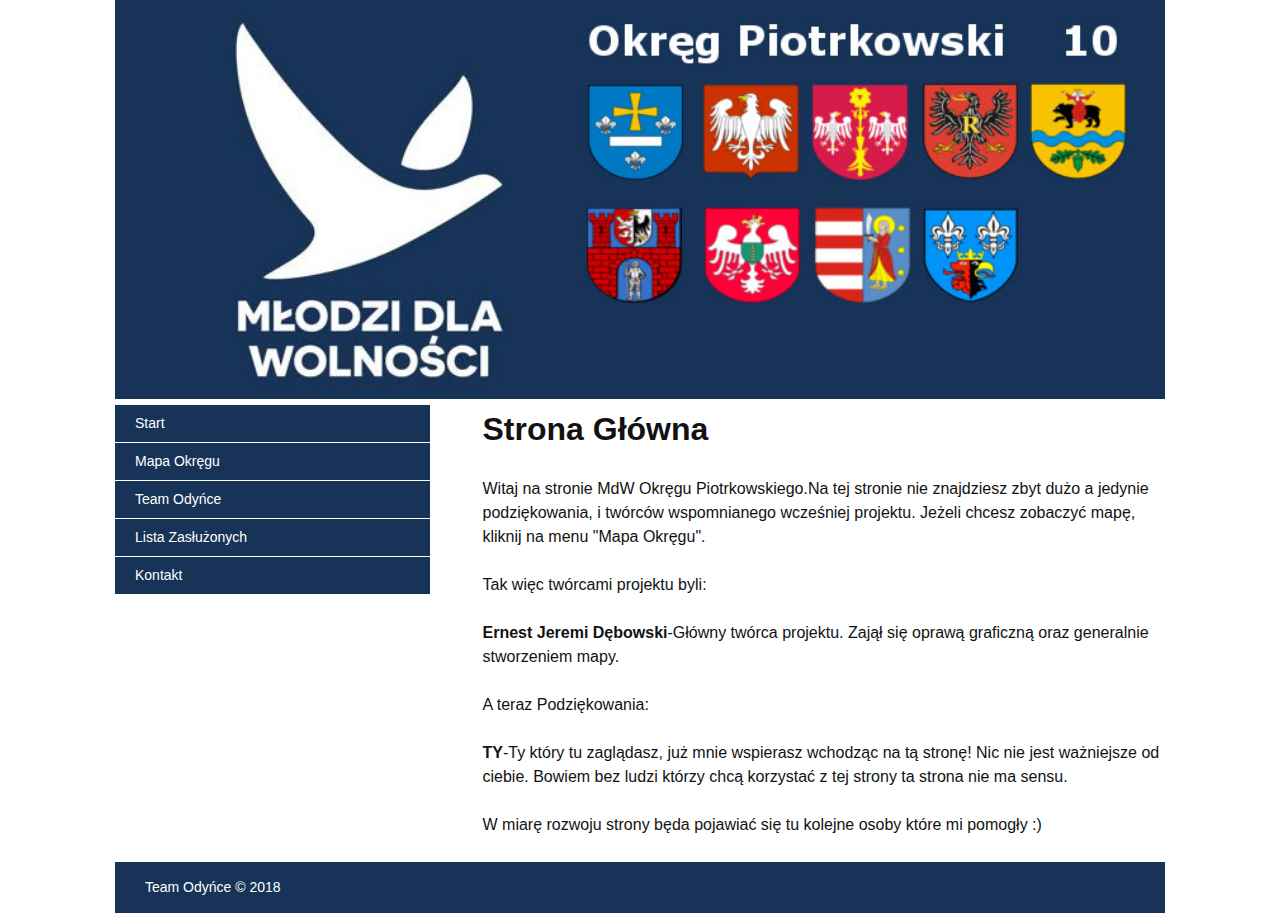
<file: index.html>
<!DOCTYPE HTML> 
<html lang='pl'> 
<head>
	<meta charset='utf-8'>
	<meta name='viewport' content='width=device-width, initial-scale=1, maximum-scale=1'>
	<title>MdW-Okręg Piotrkowski</title>
	<link rel='stylesheet' href='css/style.css'>
</head>
<body>

<div class='container'>

	<!-- header --> 
	<header>
		<img src="images/header.jpg" alt=""/>
	</header>
	
	<!-- sidebar --> 
	<aside>
		<nav>
			<ul>
				<li><a href="index.html">Start</a></li>
				<li><a href="Mapa Okręgu.html">Mapa Okręgu</a></li>
				<li><a href="Team Odyńce.html">Team Odyńce</a></li>
				<li><a href="Zasluzeni.html">Lista Zasłużonych</a></li>
				<li><a href="zKontakt.html">Kontakt</a></li>
			</ul>
		</nav>
	</aside>

	<!-- main -->
	<section id="main">
		<h1>Strona Główna</h1><br/>
		<p>Witaj na stronie MdW Okręgu Piotrkowskiego.Na tej stronie nie znajdziesz zbyt dużo a jedynie podziękowania, i twórców wspomnianego wcześniej projektu. Jeżeli chcesz zobaczyć mapę, kliknij na menu "Mapa Okręgu".<br/><br/> Tak więc twórcami projektu byli: <br/><br/>
		<b>Ernest Jeremi Dębowski</b>-Główny twórca projektu. Zajął się oprawą graficzną oraz generalnie stworzeniem mapy. <br/><br/>
		A teraz Podziękowania:<br/><br/>
		<b>TY</b>-Ty który tu zaglądasz, już mnie wspierasz wchodząc na tą stronę! Nic nie jest ważniejsze od ciebie. Bowiem bez ludzi którzy chcą korzystać z tej strony ta strona nie ma sensu.<br/><br/>
		W miarę rozwoju strony będa pojawiać się tu kolejne osoby które mi pomogły :) 
		

	</section>
	
	<!-- footer -->
	<footer>
		<p>Team Odyńce © 2018</p>
	</footer>

</div>

</body>
</html>
</file>
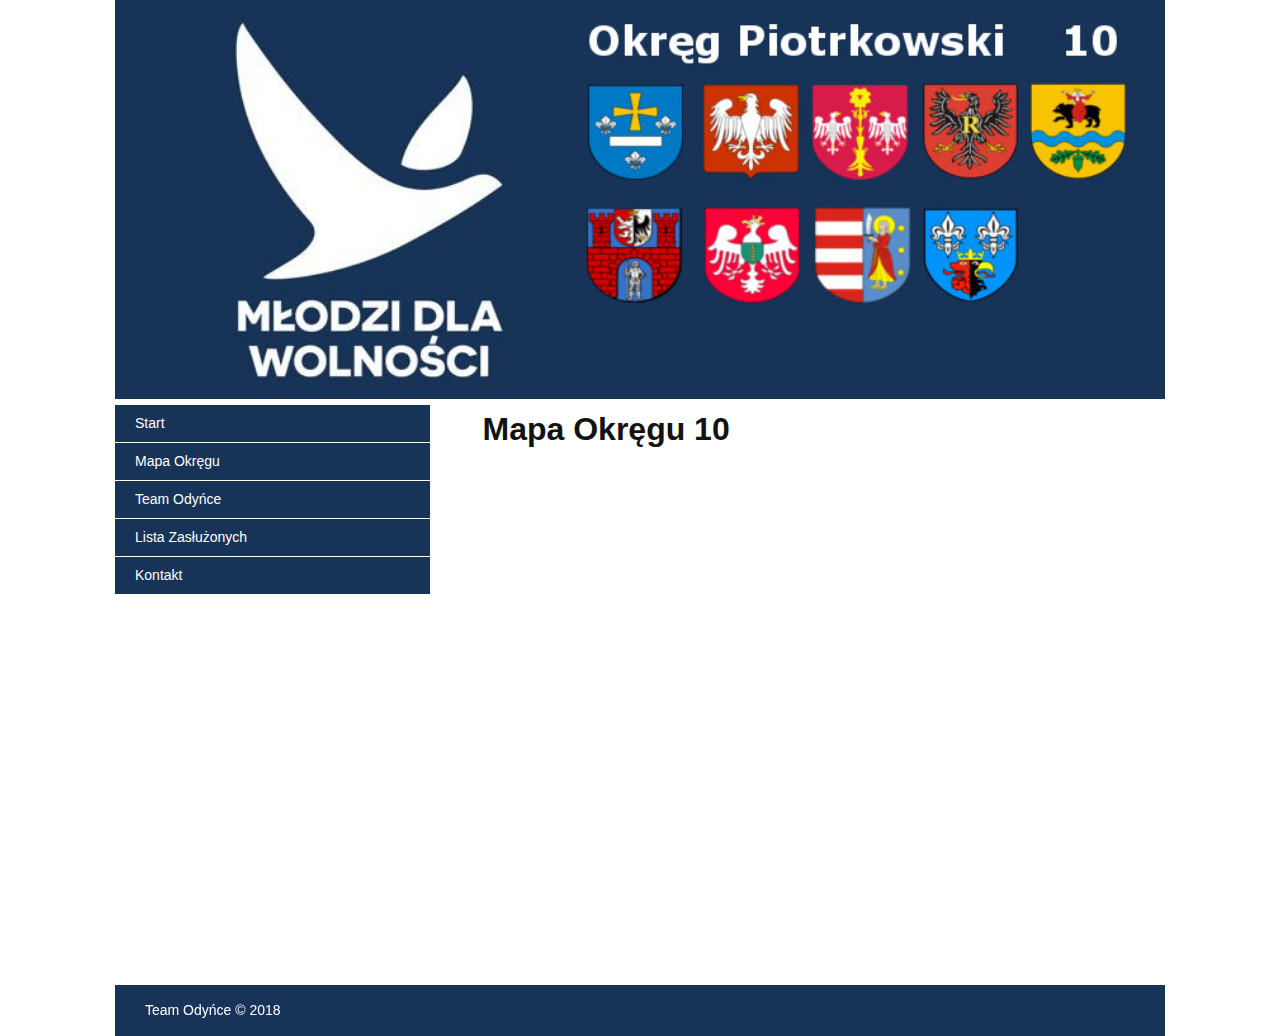
<file: Mapa Okręgu.html>
<!DOCTYPE HTML> 
<html lang='pl'> 
<head>
	<meta charset='utf-8'>
	<meta name='viewport' content='width=device-width, initial-scale=1, maximum-scale=1'>
	<title>MdW-Okręg Piotrkowski</title>
	<link rel='stylesheet' href='css/style.css'>
</head>
<body>

<div class='container'>

	<!-- header --> 
	<header>
		<img src="images/header.jpg" alt=""/>
	</header>
	
	<!-- sidebar --> 
	<aside>
		<nav>
			<ul>
				<li><a href="index.html">Start</a></li>
				<li><a href="Mapa Okręgu.html">Mapa Okręgu</a></li>
				<li><a href="Team Odyńce.html">Team Odyńce</a></li>
				<li><a href="Zasluzeni.html">Lista Zasłużonych</a></li>
				<li><a href="zKontakt.html">Kontakt</a></li>
			</ul>
		</nav>
	</aside>

	<!-- main -->
	<section id="main">
		<h1>Mapa Okręgu 10</h1>
		<p>  <iframe src="https://snazzymaps.com/embed/102162" width="100%" height="500px" style="border:none;"></iframe> </p>
	</section>
	
	<!-- footer -->
	<footer>
		<p>Team Odyńce © 2018</p>
	</footer>

</div>

</body>
</html>
</file>
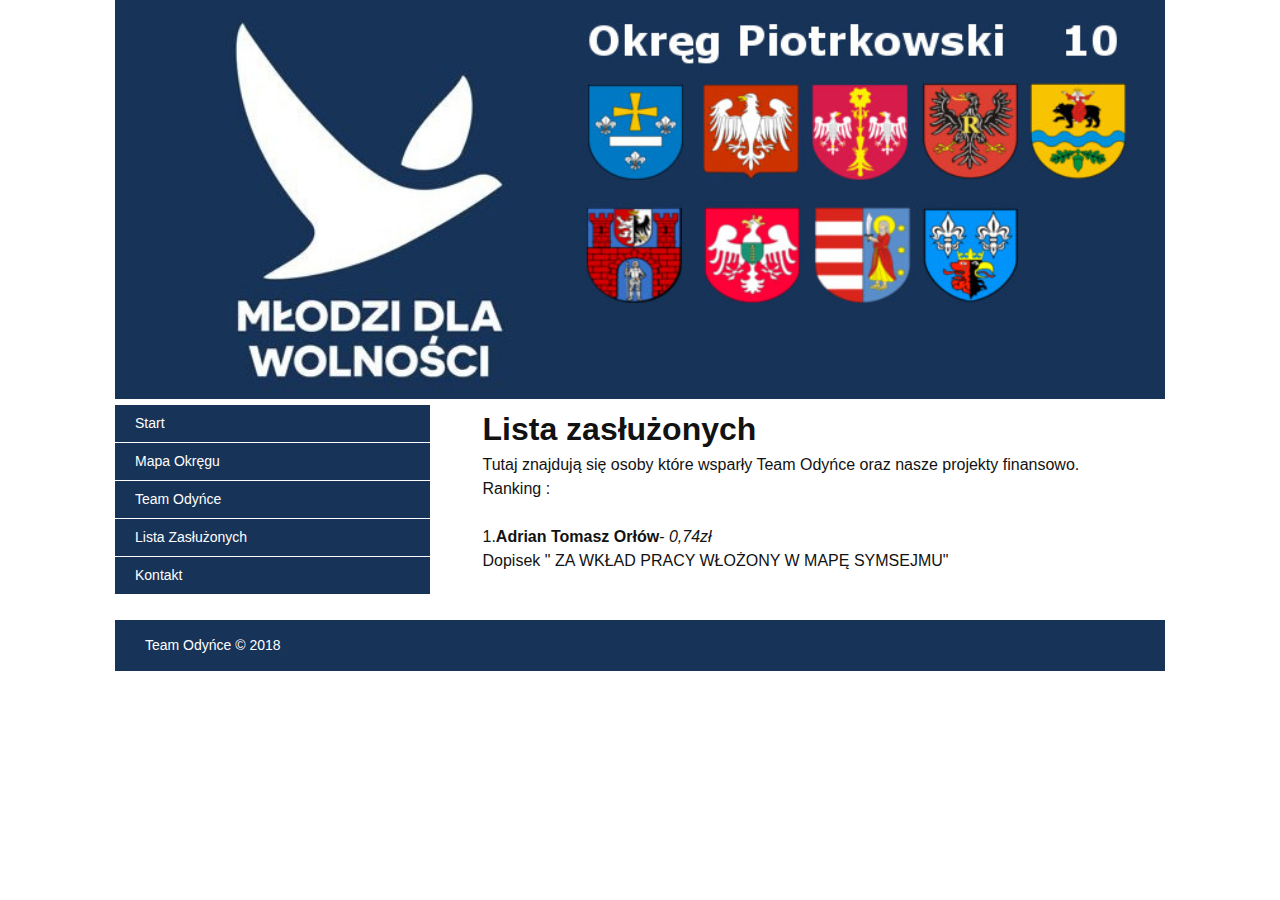
<file: Zasluzeni.html>
<!DOCTYPE HTML> 
<html lang='pl'> 
<head>
	<meta charset='utf-8'>
	<meta name='viewport' content='width=device-width, initial-scale=1, maximum-scale=1'>
	<title>MdW-Okręg Piotrkowski</title>
	<link rel='stylesheet' href='css/style.css'>
</head>
<body>

<div class='container'>

	<!-- header --> 
	<header>
		<img src="images/header.jpg" alt=""/>
	</header>
	
	<!-- sidebar --> 
	<aside>
		<nav>
			<ul>
				<li><a href="index.html">Start</a></li>
				<li><a href="Mapa Okręgu.html">Mapa Okręgu</a></li>
				<li><a href="Team Odyńce.html">Team Odyńce</a></li>
				<li><a href="Zasluzeni.html">Lista Zasłużonych</a></li>
				<li><a href="zKontakt.html">Kontakt</a></li>
			</ul>
		</nav>
	</aside>

	<!-- main -->
	<section id="main">
		<h1>Lista zasłużonych</h1>
		Tutaj znajdują się osoby które wsparły Team Odyńce oraz nasze projekty finansowo.<br/>
		Ranking :<br/><br/>
		1.<b>Adrian Tomasz Orłów</b>-<i> 0,74zł</i><br/>Dopisek " ZA WKŁAD PRACY WŁOŻONY W MAPĘ SYMSEJMU" <br/>
	</section>
	
	<!-- footer -->
	<footer>
		<p>Team Odyńce © 2018</p>
	</footer>

</div>

</body>
</html>
</file>
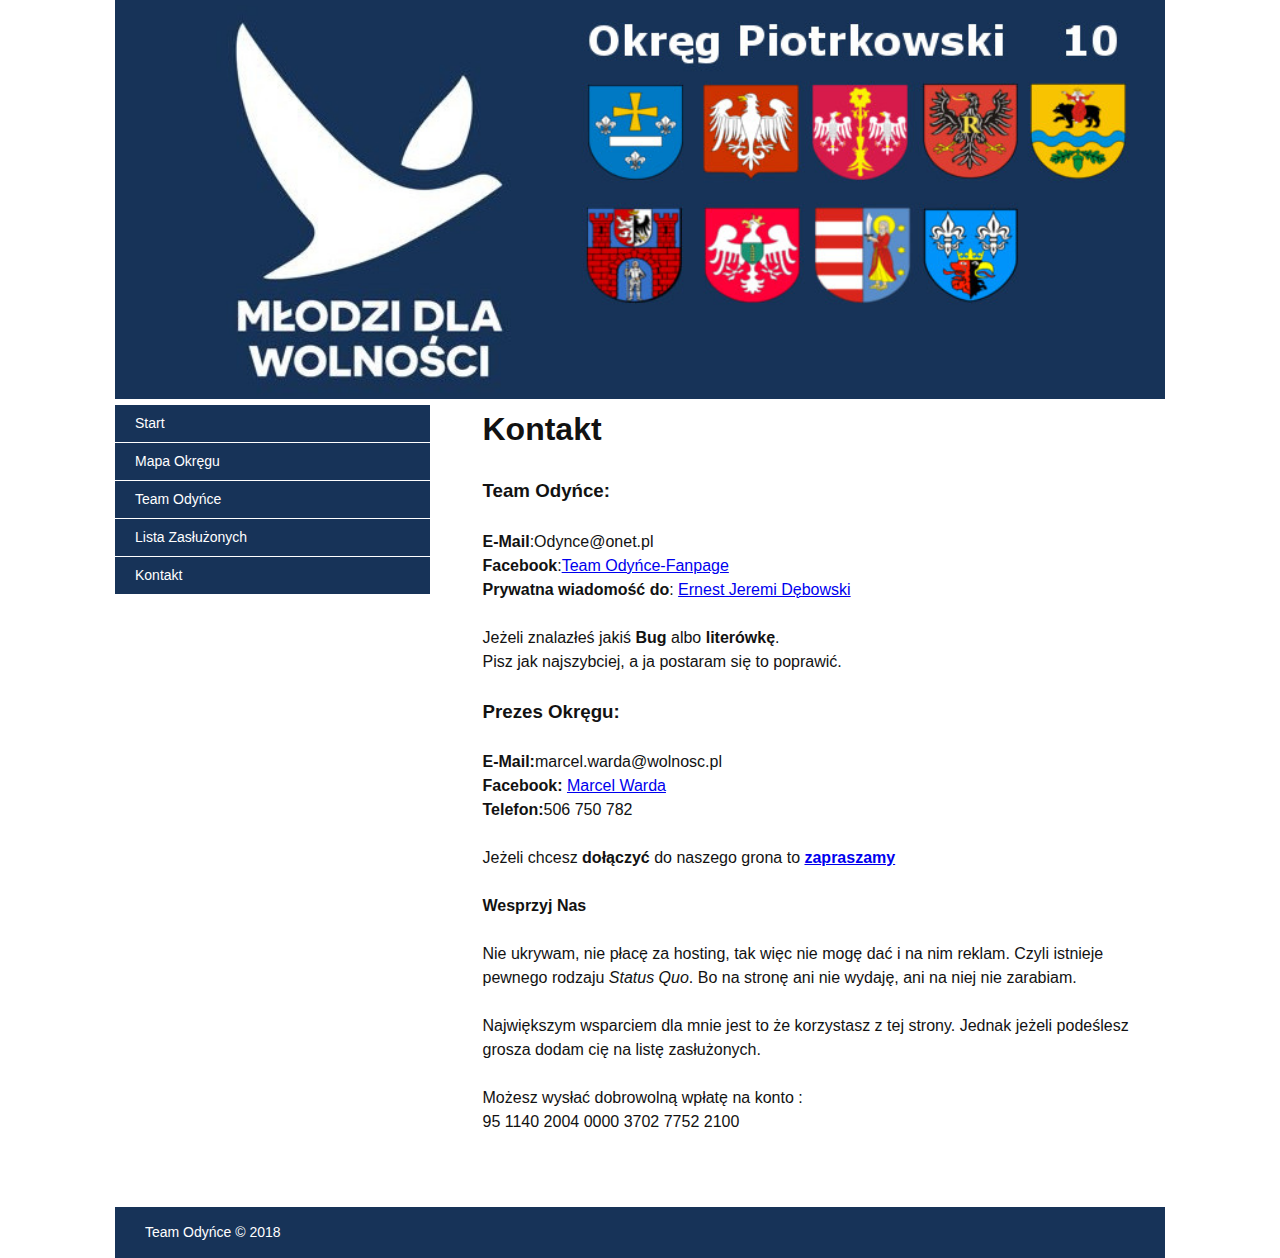
<file: zKontakt.html>
<!DOCTYPE HTML> 
<html lang='pl'> 
<head>
	<meta charset='utf-8'>
	<meta name='viewport' content='width=device-width, initial-scale=1, maximum-scale=1'>
	<title>MdW-Okręg Piotrkowski</title>
	<link rel='stylesheet' href='css/style.css'>
</head>
<body>

<div class='container'>

	<!-- header --> 
	<header>
		<img src="images/header.jpg" alt=""/>
	</header>
	
	<!-- sidebar --> 
	<aside>
		<nav>
			<ul>
				<li><a href="index.html">Start</a></li>
				<li><a href="Mapa Okręgu.html">Mapa Okręgu</a></li>
				<li><a href="Team Odyńce.html">Team Odyńce</a></li>
				<li><a href="Zasluzeni.html">Lista Zasłużonych</a></li>
				<li><a href="zKontakt.html">Kontakt</a></li>
			</ul>
		</nav>
	</aside>

	<!-- main -->
	<section id="main">
		<h1>Kontakt</h1>
		<p><br/>
		<h3>Team Odyńce:</h3><br/>
		<b> E-Mail</b>:Odynce@onet.pl <br/>
		<b>Facebook</b>:<a href="http://zipansion.com/3Fw4T">Team Odyńce-Fanpage</a><br/>
		<b>Prywatna wiadomość do</b>: <a href="http://zipansion.com/3NB1x">Ernest Jeremi Dębowski</a>
		<br/><br/>
		Jeżeli znalazłeś jakiś <b>Bug</b> albo <b>literówkę</b>.<br/> Pisz jak najszybciej, a ja postaram się to poprawić.<br/><br/>
	<h3>Prezes Okręgu:</h3><br/>
	<b>E-Mail:</b>marcel.warda@wolnosc.pl<br/>
	<b>Facebook:</b> <a href="https://www.facebook.com/marcel.warda.7">Marcel Warda</a><br/>
	<b>Telefon:</b>506 750 782<br/><br/>

	Jeżeli chcesz <b>dołączyć</b> do naszego grona to <a href="https://deklaracja.wolnosc.pl/mlodziezowa/"><b>zapraszamy</b></a><br/>
		</p><br/><h4>Wesprzyj Nas</h4><br/>
		Nie ukrywam, nie płacę za hosting, tak więc nie mogę dać i na nim reklam. Czyli istnieje pewnego rodzaju <i>Status Quo</i>. Bo na stronę ani nie wydaję, ani na niej nie zarabiam.<br/><br/> Największym wsparciem dla mnie jest to że korzystasz z tej strony. Jednak jeżeli podeślesz grosza dodam cię na listę zasłużonych.<br/><br/>
		Możesz wysłać dobrowolną wpłatę na konto :<br/>
    95 1140 2004 0000 3702 7752 2100	
	<br/><br/><br/>
	</section>
	
	<!-- footer -->
	<footer>
		<p>Team Odyńce © 2018</p>
	</footer>

</div>

</body>
</html>
</file>
<file: css/style.css>
* {padding:0;margin:0;}

html {width:100%;height:100%;}
body {font-family:Arial, Helvetica, Sans-serif;font-size:14px;line-height:1.5;font-weight:400;color:#121212;background:#FFF;}

.container {margin:0 auto;}

header img {width:100%;}

aside {float:left;margin:0 0 25px;}
aside nav ul {list-style:none;}
aside nav ul li {margin-bottom:1px;}
aside nav ul li a {display:block;text-decoration:none;color:white;background:#173358;padding:8px 20px;}
aside nav ul li a:hover{background:#0d1e36;color:#FFF;}

#main {float:right;margin:0 0 25px;}

footer {clear:both;color:#FFF;background:#173358;padding:15px 0 15px 30px;margin:0 0 25px;}


@media (min-width: 1100px) {
	.container {width:1050px;}
	aside {width:30%;}
	#main {width:65%;}
}
@media (max-width: 1100px) and (min-width: 1000px) { 
	.container {width:950px;}
	aside {width:30%;}
	#main {width:65%;}
}
@media (max-width: 1000px) and (min-width: 800px) {
	.container {width:750px;}
	aside {width:30%;}
	#main {width:65%;}
}
@media (max-width: 800px) and (min-width: 500px) {
	.container {width:450px;}
	aside,
	#main {width:100%;}
}
@media (max-width: 500px) {
	.container {width:90%;}
	aside,
	#main {width:100%;}
}

#main{
	font-size:medium;
}
</file>
